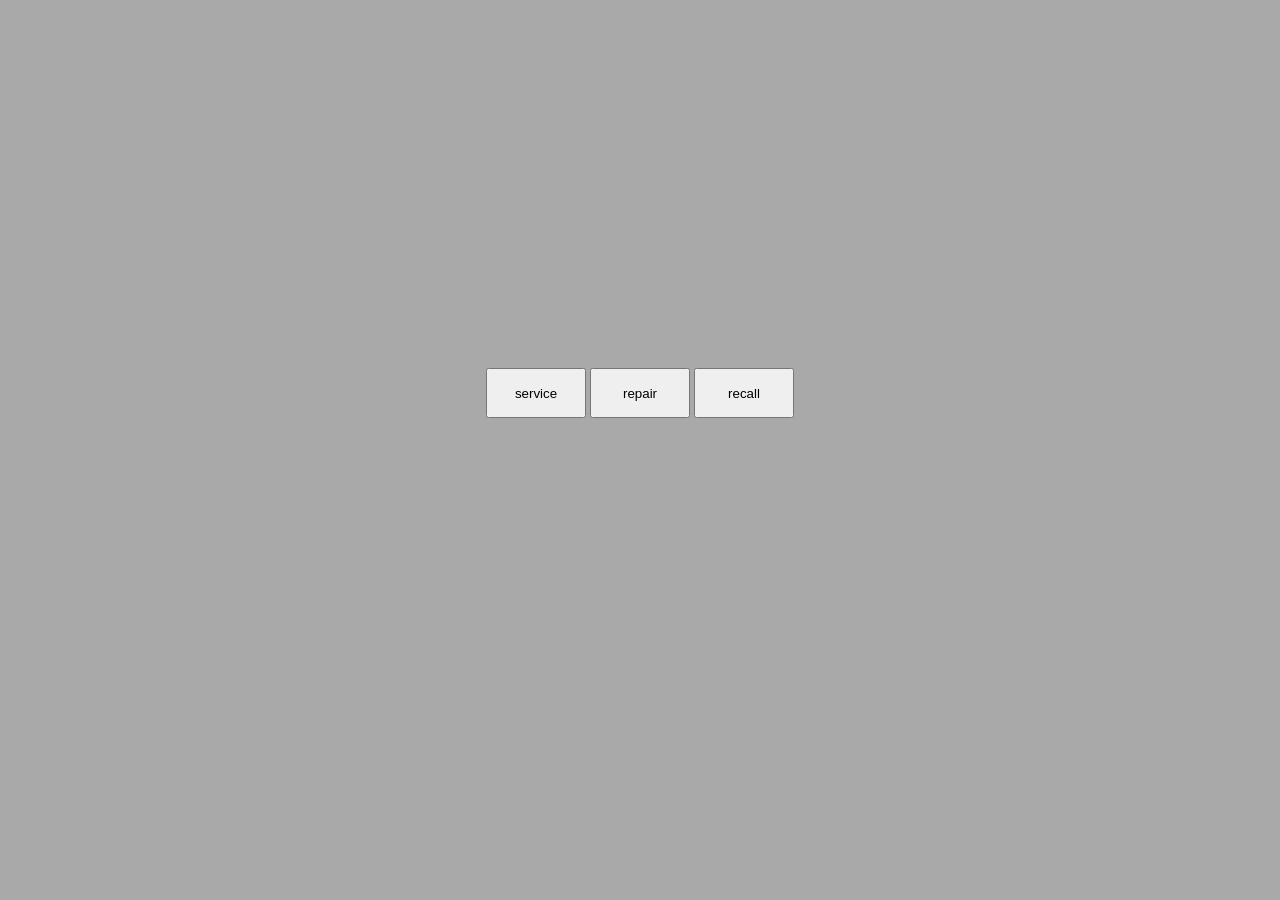
<file: index.html>
<!DOCTYPE html>
<html lang="en">
<head>
    <meta charset="UTF-8">
    <meta name="viewport" content="width=device-width, initial-scale=1.0">
    <title>QuickStory</title>
    <link rel="stylesheet" href="style.css">
</head>
<body>
     
    <br><br><br><br><br><br><br><br><br><br><br><br><br><br><br><br><br><br><br><br>
    <div style="text-align: center; vertical-align:middle;">
        <a href="service.html"><button style="width: 100px; height: 50px;">service</button></a>
        <a href="repair.html"><button style="width: 100px; height: 50px;">repair</button></a>
        <a href="recall.html"><button style="width: 100px; height: 50px;">recall</button></a>
</div>
    <script src="index.js"></script>
</body>
</html>
</file>
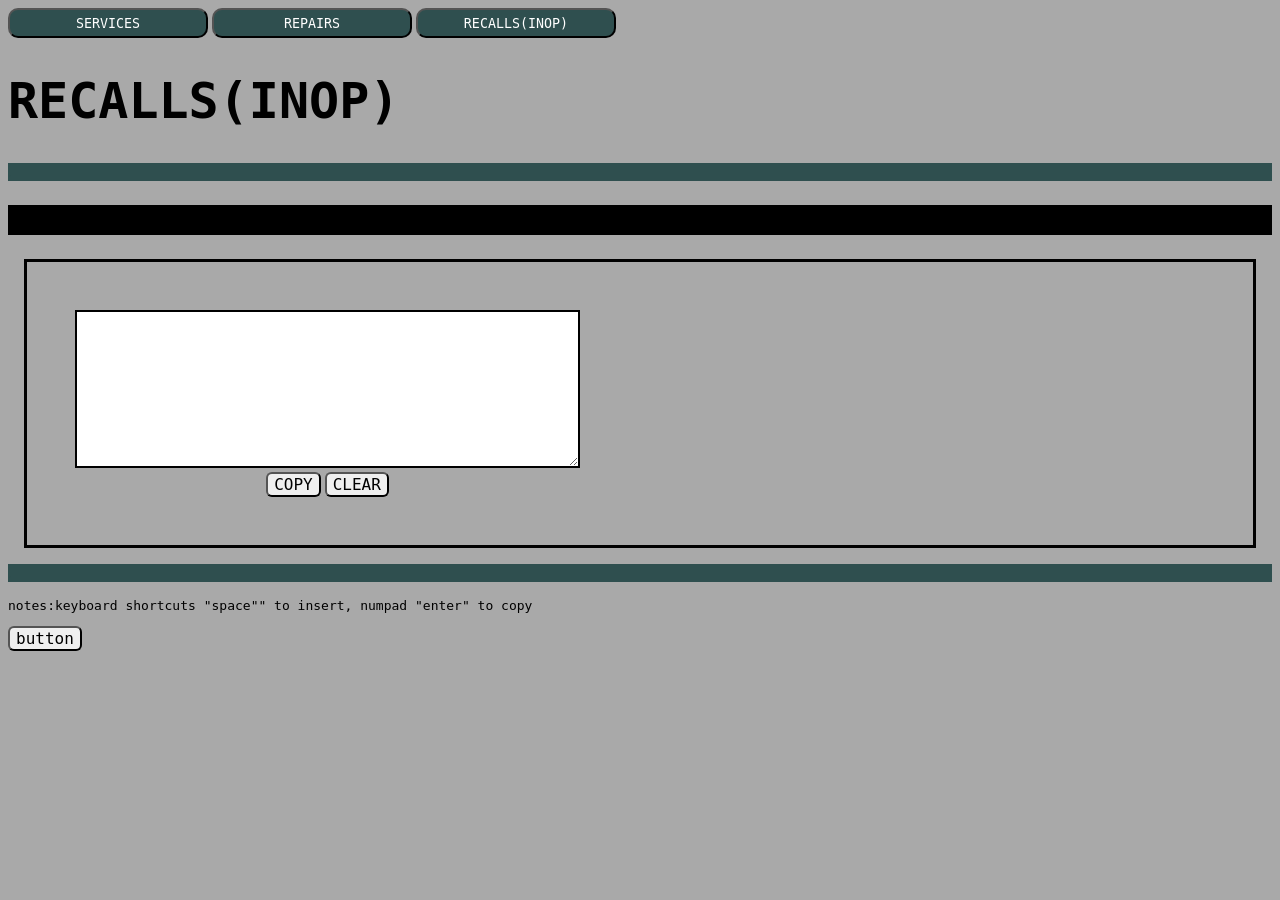
<file: recall.html>
<!DOCTYPE html>
<html lang="en">
<head>
    <meta charset="UTF-8">
    <meta name="viewport" content="width=device-width, initial-scale=1.0">
    <title>QuickStory</title>
    <link rel="stylesheet" href="style.css">
</head>
<body>
<a href="service.html"><button  class="titleBtn">SERVICES</button></a>
<a href="repair.html"><button class="titleBtn">REPAIRS</button></a>
<a href="recall.html"><button  class="titleBtn">RECALLS(INOP)</button></a>    
<h1 class="pagetitle">RECALLS(INOP)</h1>   
<p class="pagedivider">.</p>
<p class="dividertitle">
    <!--put hdrBtns here!-->
</p>

    <!--put menus here!-->


<div class="parent">
    <!--put divs here!-->











    <div class="child1" id="storyfinaldiv">
        <div style="text-align: center;">
        <textarea class="textfield" name="" id="storyFinal" cols="60" rows="10" style="border: 2px solid; border-color: black;">
        </textarea><br>
        <button class="button" id="copybutton">COPY</button>
        <button class="button" id="finalstoryclearbutton">CLEAR</button>
        </div>
    </div>
</div>


<p class="pagedivider">.</p>

<p style=" font-family: monospace;">notes:keyboard shortcuts  "space"" to insert, numpad "enter" to copy</p>
<button  class="button"   id="spencerbutton">button</button><br><img src="images/spencer.jpg" alt="" hidden id="spencerimg">
    <script src="recall.js"></script>
</body>
</html>
</file>
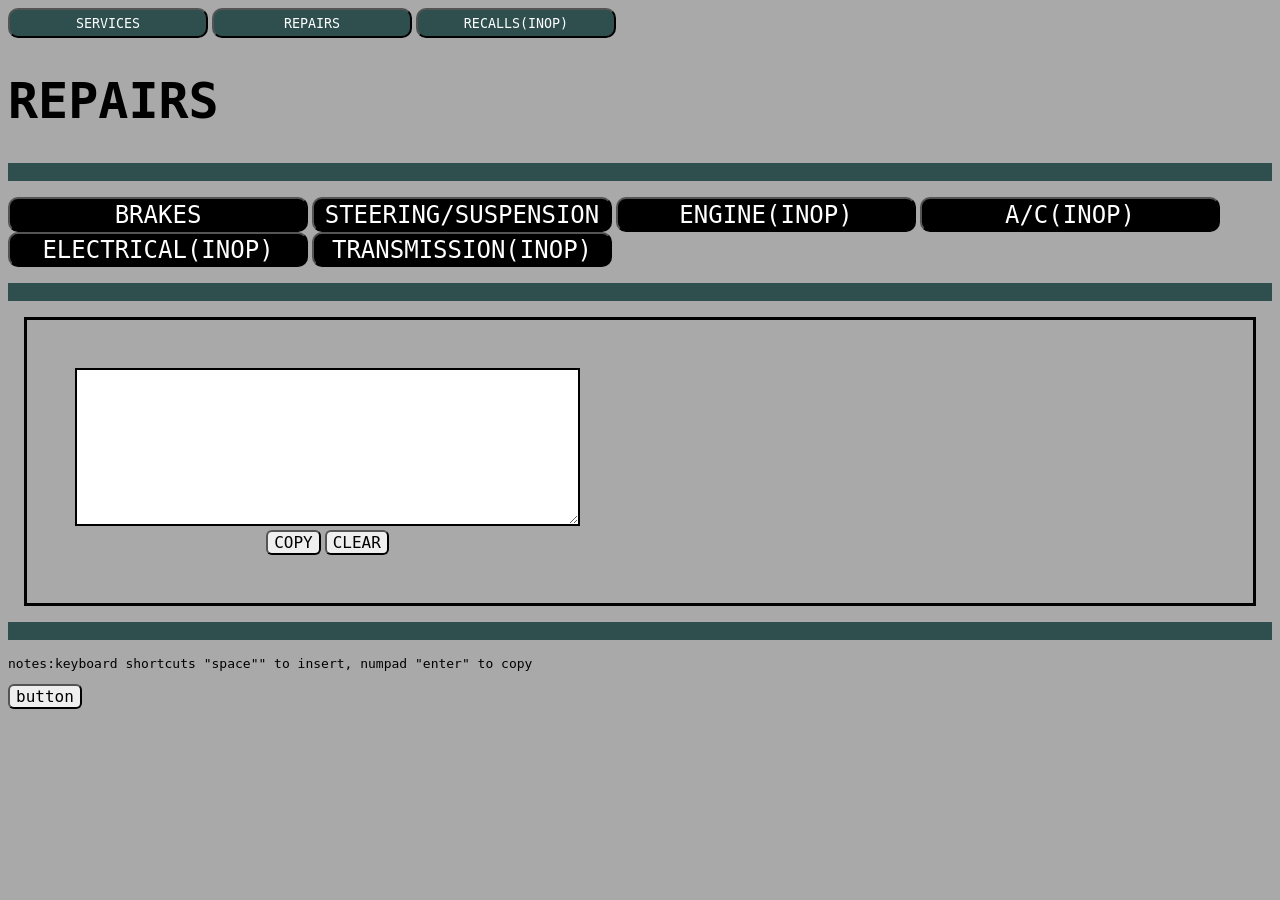
<file: repair.html>
<!DOCTYPE html>
<html lang="en">
<head>
    <meta charset="UTF-8">
    <meta name="viewport" content="width=device-width, initial-scale=1.0">
    <title>QuickStory</title>
    <link rel="stylesheet" href="style.css"> 
</head>
<body>
    <a href="service.html"><button class="titleBtn">SERVICES</button></a>
    <a href="repair.html"><button class="titleBtn">REPAIRS</button></a>
    <a href="recall.html"><button  class="titleBtn">RECALLS(INOP)</button></a>    
    <h1 class="pagetitle">REPAIRS</h1>
    <p class="pagedivider">.</p>
    
        <button class="headerBtn" id="hdrBtn1"> BRAKES </button>
        <button class="headerBtn" id="hdrBtn2">STEERING/SUSPENSION</button>
        <button class="headerBtn" id="hdrBtn3">ENGINE(INOP)</button>
        <button class="headerBtn" id="hdrBtn4">A/C(INOP)</button>
        <button class="headerBtn" id="hdrBtn5">ELECTRICAL(INOP)</button>
        <button class="headerBtn" id="hdrBtn6">TRANSMISSION(INOP)</button>
        <p class="pagedivider">.</p>


    
<!--place hidden submenus here-->
<!--brakes-->
<div id="menu1" hidden>
    <button id="brkDiv1Btn" class="titleBtn">PADS/ROTORS</button>
    <button id="brkDiv2Btn" class="titleBtn">BOOSTER</button>
    <button id="brkDiv3Btn" class="titleBtn">MASTERCYLINDER</button>
</div>
<!--steering/suspension-->
<div id="menu2" hidden>
    <button id="sSDiv1Btn" class="titleBtn">TIRES</button>
    <button id="sSDiv2Btn" class="titleBtn">CV AXLE/BOOT</button>
    <button id="sSDiv3Btn" class="titleBtn">POWER STEERING</button>
    <button id="sSDiv4Btn" class="titleBtn">SUSPENSION(INOP)</button>
    <button id="sSDiv5Btn" class="titleBtn">WHEEL BEARINGS(INOP)</button>
    <button id="sSDiv6Btn" class="titleBtn">UJOINT/DRIVESHAFT(INOP)</button>
</div>
<!--engine-->
<div id="menu3" hidden>
</div>
<!--ac-->
<div id="menu4" hidden>
</div>
<!--electrical-->
<div id="menu5" hidden>
</div>
<!---transmission-->
<div id="menu6" hidden>
</div>
<!--main area start-->
<div class="parent">
<!--children1-->
    <!--brakes-->
        <!--pads-->
        <div id="brkDiv1" style="display: none;vertical-align: middle;padding: 1rem 1rem">
            <p class="subdividertitle">PADS/ROTORS</p>
                <label class="label" for="rotors">REPLACED ROTORS</label>
                    <input type="checkbox" id="replacerotorscheckbox" name="rotors"><br><br>
                <button class="button" id="frontbrakebutton">FRONT BRAKES</button><br><br>
                <button class="button" id="rearbrakebutton">REAR BRAKES</button><br><br>
                <button class="button" id="frontandrearbrakebutton">FRONT AND REAR BRAKES</button>
        </div>
        <!--booster-->
        <div id="brkDiv2" style="display: none;vertical-align: middle;padding: 1rem 1rem">
            <p class="subdividertitle">BOOSTER</p>
                <button class="button" id="replaceboosterbtn">REPLACE BRAKE BOOSTER</button>
        </div>
        <!--master-->
        <div id="brkDiv3" style="display: none;vertical-align: middle;padding: 1rem 1rem">
            <p class="subdividertitle">MASTER CYLINDER</p>
                <button class="button" id="replacemasterbtn">REPLACE MASTER CYLINDER</button>
        </div>
    <!--steering/suspension-->
        <!--tires-->
        <div id="sSDiv1" style="display: none;vertical-align: middle;padding: 1rem 1rem">
            <p class="subdividertitle">TIRES</p>
                    <label class="label" for="onetire">1:</label>
                        <input type="checkbox" id="1tire" name="onetire"><br>
                    <label class="label" for="twotires">2:</label>
                        <input type="checkbox" id="2tire" name="twotires"><br>
                    <label class="label" for="threetires">3:</label>
                        <input type="checkbox" id="3tire" name="threetires"><br>
                    <label class="label" for="fourtires">4:</label>
                        <input type="checkbox" id="4tire" name="fourtires"><br><br>
                    <button class="button" id="mountandbalancebutton">MOUNT AND BALANCE</button><br><br>
                    <button class="button" id="frAlignBtn">FRONT ALIGNMENT</button><br><br>
                    <button class="button" id="AlignBtn">ALL WHEEL ALIGNMENT</button>


        </div>
        <!--cv axle/boot-->
        <div id="sSDiv2" style="display: none;vertical-align: middle;padding: 1rem 1rem">
            <p class="subdividertitle">CV AXLE/BOOT</p>
                    <label class="label" for="lhboot">LH:</label>
                        <input type="checkbox" id="lhboot" name="lhboot">
                    <label class="label" for="rhboot">RH:</label>
                        <input type="checkbox" id="rhboot" name="rhboot"><br><br>
                    <button class="button" id="innerouterbtn">REPLACE INNER AND OUTER BOOT(S)</button><br><br>
                    <button class="button" id="innerbtn" >REPLACE INNER BOOT(S)</button> <br><br>
                    <button class="button" id="replaceShaft" >REPLACE AXLE SHAFT ASSY</button>
        </div>
        <!--powersteering-->
        <div id="sSDiv3" style="display: none;vertical-align: middle;padding: 1rem 1rem">
            <p class="subdividertitle">POWER STEERING</p>
                    <button class="button" id="steeringrackbtn">REPLACE STEERING RACK</button><br><br>
                    <button class="button" id="pspumpbtn">REPLACE P/S PUMP</button><br><br>
                    <button class="button" id="pslinebtn">REPLACE P/S LINES</button><br>
        </div>
        <!--suspension-->
        <div id="sSDiv4" style="display: none;vertical-align: middle;padding: 1rem 1rem">
            <p class="subdividertitle">SUSPENSION(INOP)</p>
                    <label class="label" for="lfsuspension">LF:</label>
                        <input type="checkbox" name="lfsuspension" id="">
                    <label class="label" for="rfsuspension">RF:</label>
                        <input type="checkbox" name="rfsuspension" id=""><br><br><br>
                    <label class="label" for="lrsuspension">LR:</label>
                        <input type="checkbox" name="lrsuspension" id="">
                    <label class="label" for="rrsuspension">RR:</label>
                        <input type="checkbox" name="rrsuspension" id=""><br><br><br>
                    <button class="button" >REPLACE SHOCK(S)</button><br><br>
                    <button class="button" >REPLACE ENDLINK(S)</button><br><br>
                    <button class="button" >REPLACE STRUT ASSY(S)</button> <br><br>
        </div>
        <!--wheelbearings-->
        <div id="sSDiv5" style="display: none;vertical-align: middle;padding: 1rem 1rem">
            <p class="subdividertitle">WHEEL BEARINGS(INOP)</p>
                    <label class="label" for="lfbearing">LF:</label>
                        <input type="checkbox" name="lfbearing" id="">
                    <label class="label" for="rfbearing">RF:</label>
                        <input type="checkbox" name="rfbearing" id=""><br><br><br>
                    <label class="label" for="lrbearing">LR:</label>
                        <input type="checkbox" name="lrbearing" id="">
                    <label class="label" for="rrbearing">RR:</label>
                        <input type="checkbox" name="rrbearing" id=""><br><br><br>
                    <button class="button" >REPLACE BEARING (ASSY)</button> <br><br>
                    <button class="button" >REPLACE BEARING (PRESS)</button> <br>
        </div>
        <!--ujointdriveshaft-->
        <div id="sSDiv6" style="display: none;vertical-align: middle;padding: 1rem 1rem">
            <p class="subdividertitle">U-JOINT/DRIVESHAFT(INOP)</p>
                    <button class="button">REPLACE UJOINTS</button>
        </div>
    <!--engine-->
    <!--ac-->
    <!--electrical-->
    <!--child2-->
    <div class="child1">
        <div style="text-align: center;">
        <textarea name="" id="storyFinal" cols="60" rows="10" style="border: 2px solid; border-color: black;">
        </textarea><br>
        <button class="button" id="copybutton">COPY</button>
        <button class="button" id="finalstoryclearbutton">CLEAR</button>
        </div>  
    </div>    
</div>
<!--main area end-->
    <p class="pagedivider">.</p>
    <p style=" font-family: monospace;">notes:keyboard shortcuts  "space"" to insert, numpad "enter" to copy</p>
    <button class="button" id="spencerbutton">button</button><br><img src="images/spencer.jpg" alt="" hidden id="spencerimg">
    <script src="repair.js"></script>
</body>
</html>
<!---
Naming rules:
    shortened:
        brakes = brk;
        steering suspension = sS;
        engine = eng;
        ac = ac;
        electrical = elc;
-->
</file>
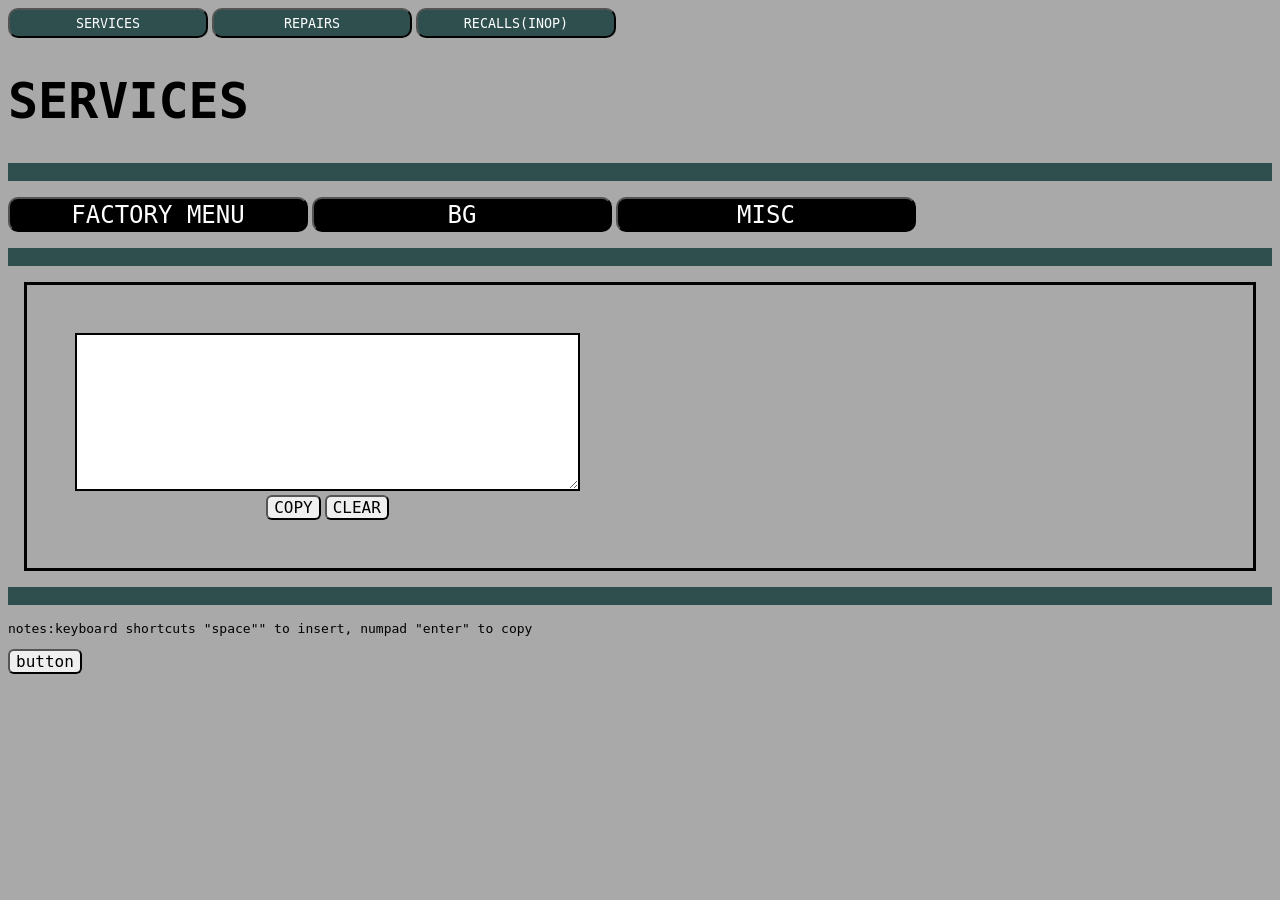
<file: service.html>
<!DOCTYPE html>
<html lang="en">
<head>
    <meta charset="UTF-8">
    <meta name="viewport" content="width=device-width, initial-scale=1.0">
    <title>QuickStory</title>
    <link rel="stylesheet" href="style.css"> 
</head>
<body>
    <a href="service.html"><button  class="titleBtn">SERVICES</button></a>
    <a href="repair.html"><button class="titleBtn">REPAIRS</button></a>
    <a href="recall.html"><button  class="titleBtn">RECALLS(INOP)</button></a>
    <h1 class="pagetitle">SERVICES</h1>
<!-- -->
    <p class="pagedivider">.</p>
    
         <button class="headerBtn" id="factorymenubutton">FACTORY MENU</button>
         <button class="headerBtn" id="bgbutton">BG </button>
         <button class="headerBtn" id="miscbtn">MISC</button>
         <p class="pagedivider">.</p>

<!-- menu for misc hidden-->
<div id="menu1" hidden>
        <button id="miscDiv1Btn" class="titleBtn">FILTERS</button>
        <button id="miscDiv2Btn" class="titleBtn">WIPER</button>
        <button id="miscDiv3Btn" class="titleBtn">BATTERY</button>
        <button id="miscDiv4Btn" class="titleBtn">BULB</button>
</div>
<div class="parent">
    <!--first child, will have all "first child divs in here hidden"-->
        <!-- factory menu hidden -->
    <div id="factorymenu" style="display: none;vertical-align: middle;padding: 1rem 1rem">
        <p class="subdividertitle">FACTORY MENU</p>
            <label class="label" for="oilchangecheckbox">OIL CHANGE: </label>
                <input type="checkbox" name="oilchangecheckbox" id="oilchangecheckbox"><br>
            <label class="label" for=" midyearcheckbox"> MIDYEAR: </label>
                <input type="checkbox" name="midyearcheckbox" id="midyearcheckbox"><br>
            <label class="label" for="60k">30K,60K,90K: </label>
                <input name="60k" type="checkbox" id="60kcheckbox"><br>
        <p class="divider">.</p>
            <label class="label" for="efi">WITH EFI: </label>
                <input name="efi" type="checkbox" id="eficheckbox"><br>
            <label class="label" for="acfilter">WITH A/C FILTER: </label>
                <input name="acfilter" type="checkbox" id="acfiltercheckbox"><br>
            <label class="label" f                 or="enginefilter">WITH ENGINE AIR FILTER: </label>
                <input name="enginefilter" type="checkbox" id="enginefiltercheckbox"><br>
            <label class="label" for="spark plug">WITH SPARK PLUGS: </label>
                <input name="sparkplug" type="checkbox" id="spcheckbox"><br> 
        <p class="divider">.</p>
            <label class="label" for="type">OIL TYPE: </label>
                <button class="button" name="type" id="530btn">5W30</button>
                <button class="button"  id="520btn">5W20</button>
                <button class="button"  id="020btn">0W20</button>
                <button class="button" id="016btn">0W16</button><br>
            <label class="label" for="filter">OIL FILTER: </label>
                <button class="button" name="filter" id="a1btn">A1</button>
                <button class="button" id="a4btn">A4</button>
                <button class="button" id="a5btn">A5</button>
                <button class="button" id="a6btn">A6</button>
                <button class="button" id="n1btn">N1</button>
                <button class="button" id="d1btn">D1</button>
                <button class="button" id="d3btn">D3</button><br>
            <label class="label" for="oiltype">OIL TYPE: </label> 
                <input class="textfield" type="text"  id="oiltypeinput" name="oiltype" style="width: 40px;"><br>
            <label class="label" for="filter">OIL FILTER: </label>
                <input class="textfield" type="text" name="filter" id="filterinput" style="width: 20px;"><br>
        <p class="divider">.</p>
            <label class="label" for="frbr">FRONT BRAKES: </label>
                <input class="textfield" type="text"  id="frbrinput"  name="frbr" style="width: 20px;"><span style=" font-family: monospace; font-size: 16px;"> MM</span><br>
            <label class="label" for="rrbr">REAR BRAKES: </label>
                <input class="textfield" type="text"   id="rrbrinput" name="rrbr" style="width: 20px;"><span style=" font-family: monospace; font-size: 16px;"> MM</span><br>
            <label class="label" for="tiresfr">FRONT TIRES: </label>
                <input class="textfield" type="text" name="tiresfr" id="trfr" style="width: 20px;"><span style=" font-family: monospace; font-size: 16px;"> /32</span><br>
            <label class="label" for="tiresrr">REAR TIRES: </label>
                <input class="textfield" type="text" name= "tiresrr" id="trrr" style="width: 20px;"><span style=" font-family: monospace; font-size: 16px;"> /32</span><br>
            <label class="label" for="oilqt">OIL AMOUNT: </label>
                <input class="textfield" type="text" id="oilqtinput"  name="oilqt" style="width: 20px;"><span style=" font-family: monospace;"> QT</span><br><br>
            <button class="button" id="insertbutton">INSERT</button>  
            <button class="button" id="clearbutton">CLEAR</button>
    </div>               
        <!-- bg hidden -->
    <div id="bg" style="display: none;vertical-align: middle;padding: 1rem 1rem"> 
        <p class="subdividertitle">BG</p>
            <button class="button" id="brakeflushbtn">BRAKE FLUID FLUSH</button><br><br>
            <button class="button" id="inductionbtn">INDUCTION SERVICE</button><br><br>
            <button class="button" id="atfbtn">ATF FLUSH</button><br><br>
            <button class="button" id="coolantbtn">COOLANT FLUSH</button><br><br>
            <button class="button" id="psbtn">POWER STEERING FLUSH</button><br>                   
    </div> 
        <!-- misc <div> not to be used -->
    
            <!-- misc child 1 -->
        <div id="miscDiv1" style="display: none;vertical-align: middle;padding: 1rem 1rem">
            <p class="subdividertitle">FILTERS</p>
                <button class="button" id="acfilterbtn">REPLACE AC FILTER</button><br><br>
                <button class="button" id="enginefilterbtn">REPLACE ENGINE AIR FILTER</button><br><br>
                <button class="button" id="engineacbtn">REPLACE AC & ENGINE AIR FILTERS</button>
        </div>
            <!-- misc child 2 -->
        <div id="miscDiv2" style="display: none;vertical-align: middle;padding: 1rem 1rem">
            <p class="subdividertitle">WIPERS</p>
            <label class="label" for="insert">INSERT</label>
            <input type="checkbox" name="insert" id="insertcheckbox">
            <label class="label" for="blade">BLADE</label>
            <input type="checkbox" name="blade" id="bladecheckbox"><br><br>
            <button class="button" id="frwiperbtn">REPLACE FRONT WIPERS</button> <br><br>
            <button class="button" id="rrwiperbtn">REPLACE REAR WIPER</button>                        
        </div>
             <!-- misc child 3 -->
        <div id="miscDiv3" style="display: none;vertical-align: middle;padding: 1rem 1rem">
            <p class="subdividertitle">BATTERY</p>
            <button class="button" id="battbtn">REPLACE BATTERY</button><br><br>  
            <button class="button" id="keyfobbtn">REPLACE KEY FOB BATTERY</button>                            
        </div>
            <!-- misc child 4 -->
        <div id="miscDiv4" style="display: none;vertical-align: middle;padding: 1rem 1rem">             
            <p class="subdividertitle">BULBS</p>
            <label class="label" for="lhbulb">LH:</label>
            <input type="checkbox" name="lhbulb" id="lhbulb">
            <label class="label" for="rhbulb" >RH:</label>
            <input type="checkbox" name="rhbulb" id="rhbulb"><br><br><br>
            <button class="button" id="headlightbtn">HEADLIGHT</button> 
            <button class="button" id="turnsignalfrbtn">TURN SIGNAL FRONT</button>
            <button class="button" id="sidemarkerbtn">SIDE MARKER</button><br><br>
            <button class="button" id="taillightbtn">TAIL LIGHT</button>    
            <button class="button" id="turnsignalrrbtn">TURN SIGNAL REAR</button>
            <button class="button" id="brakelightbtn">BRAKE</button>  
            <button class="button" id="licensebtn">LICENSE PLATE</button> 
            <button class="button" id="reversebtn">REVERSE</button> 
        </div>                            
    <!--second child-->                    
    <div class="child1" id="storyfinaldiv">
        <div style="text-align: center;">
        <textarea class="textfield" name="" id="storyFinal" cols="60" rows="10" style="border: 2px solid; border-color: black;">
        </textarea><br>
        <button class="button" id="copybutton">COPY</button>
        <button class="button" id="finalstoryclearbutton">CLEAR</button>
        </div>
    </div>
</div>
<p class="pagedivider">.</p>
    <p style=" font-family: monospace;">notes:keyboard shortcuts  "space"" to insert, numpad "enter" to copy</p>
    <button class="button" id="spencerbutton">button</button><br><img src="images/spencer.jpg" alt="" hidden id="spencerimg">
    <script src="service.js"></script>
</body>
</html>
</file>
<file: style.css>
body{
    background-color: darkgray;
}
.titleBtn{
    height: 30px;
     width: 200px;
      border-radius: 10px;
      font-family: monospace;
      background-color: darkslategray;
      color: white;
      cursor: pointer;
}
.titleBtn:hover{
    background-color: greenyellow;
}
.divider{
    background-color: black; 
    color: black;
     height: 5px;
      width: 300px;
}
.label{
    font-family: monospace; 
    font-size: 16px;
}
.button{
    font-family: monospace;
    font-size: 16px;
    border-radius: 6px;
    transition-duration: 0.2s;
    cursor:pointer;
}

.button:hover{
    background-color: greenyellow;
}

.textfield{
    font-family: monospace;
}
.dividertitle{
    background-color: black; 
    color: white; 
    height: 30px; 
    font-family: monospace;
     font-size: 24px;
}
.subdividertitle{
    background-color: darkslategray; 
    color: white; 
    height: 30px; 
    font-family: monospace;
     font-size: 21px; 
}
.pagetitle{
    font-family: monospace; font-size: 50px;
}
.pagedivider{
    background-color: darkslategray; 
    color: darkslategray;
}
.headerBtn{
    
    color: white; 
    font-family: monospace;
     font-size: 24px;
    
    cursor: pointer;


    height: 35px;
     width: 300px;
      border-radius: 10px;
      font-family: monospace;
      background-color: black;
      
}
.headerBtn:hover{
    color: greenyellow;
}

.parent { 
    border: 3px solid black;
  margin: 1rem;
  padding: 2rem 2rem;
  text-align: left;
} 
.child2{
    display: none;vertical-align: middle;padding: 1rem 1rem;
    
    
}
.child1 { 
    display: inline-block;
  padding: 1rem 1rem;
  vertical-align: middle;
  
}
</file>
